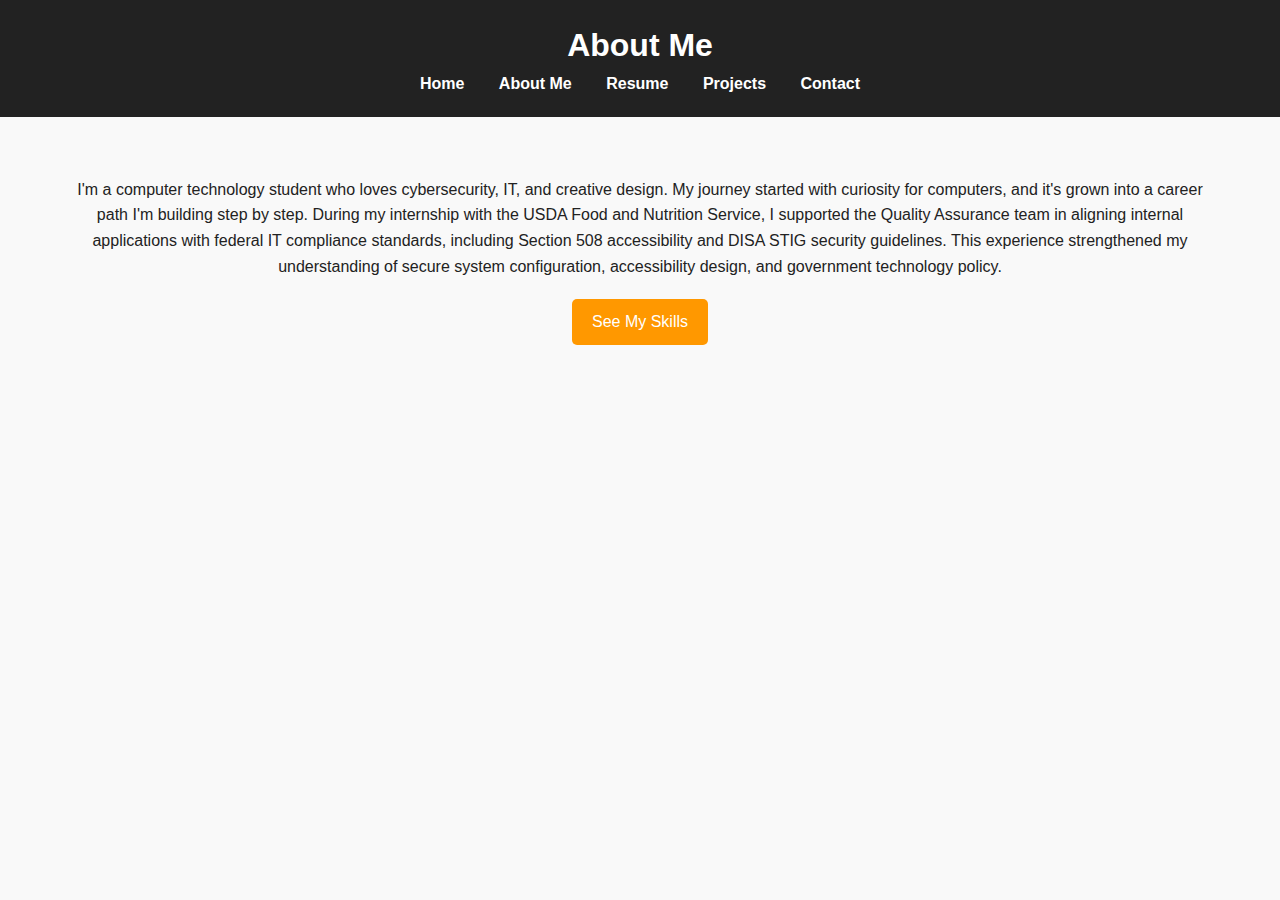
<file: about.html>
<!DOCTYPE html>
<html lang="en">
<head>
  <meta charset="UTF-8">
  <title>My portfolio</title>
  <link rel="stylesheet" href="style.css">
</head>
<body>
  <header>
    <h1>About Me</h1>
    <nav>
      <a href="index.html">Home</a>
      <a href="about.html">About Me</a>
      <a href="resume.html">Resume</a>
      <a href="projects.html">Projects</a>
      <a href="contact.html">Contact</a>
    </nav>
  </header>

  <section>
    <p>I'm a computer technology student who loves cybersecurity, IT, and creative design. My journey started with curiosity for computers, and it's grown into a career path I'm building step by step. During my internship with the USDA Food and Nutrition Service, I supported the Quality Assurance team in aligning internal applications with federal IT compliance standards, including Section 508 accessibility and DISA STIG security guidelines. This experience strengthened my understanding of secure system configuration, accessibility design, and government technology policy.</p>
    <a href="projects.html" class="button">See My Skills</a>
  </section>
</body>
</html>
</file>
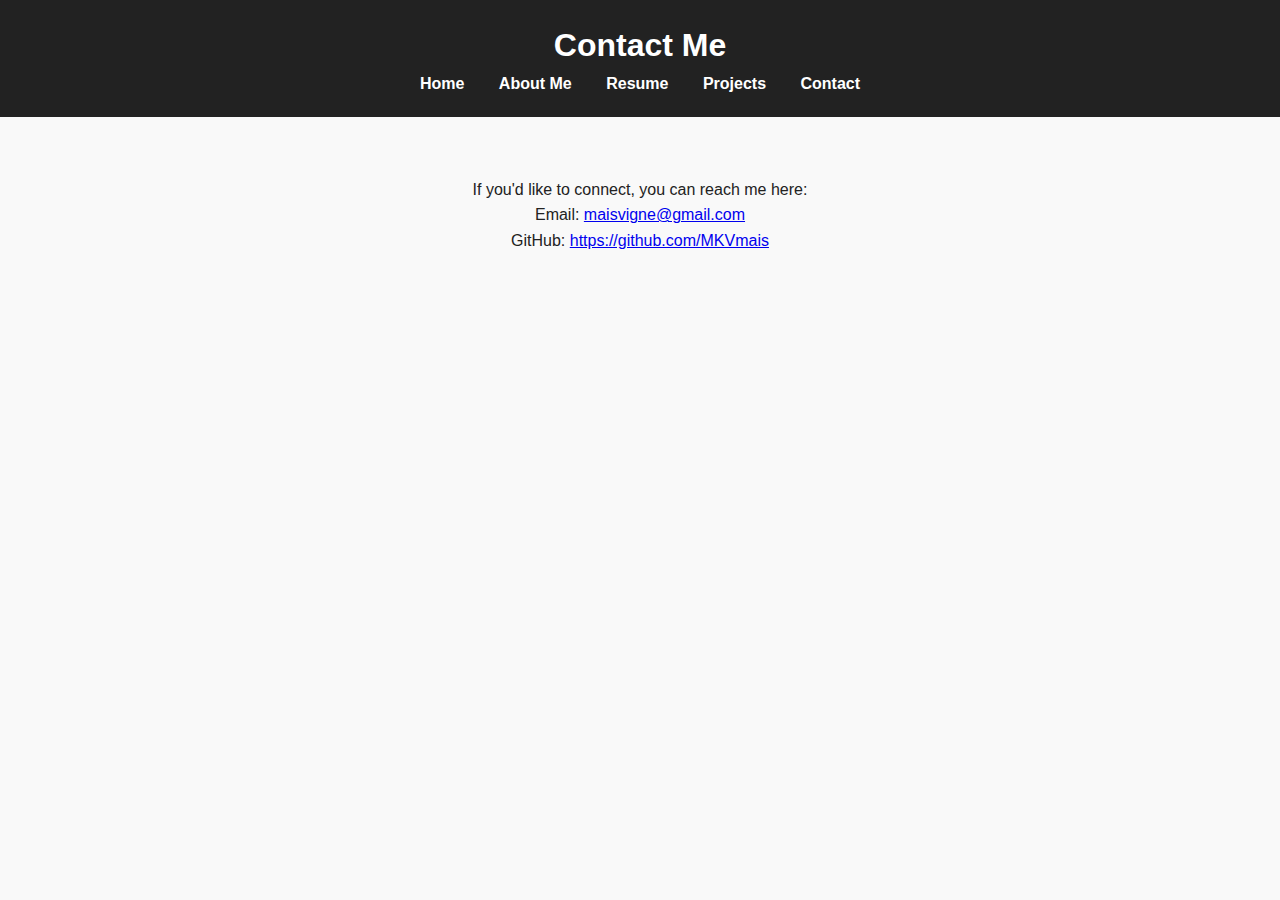
<file: contact.html>
<!DOCTYPE html>
<html lang="en">
<head>
  <meta charset="UTF-8">
  <title>My portfolio - Contact</title>
  <link rel="stylesheet" href="style.css">
</head>
<body>
  <header>
    <h1>Contact Me</h1>
    <nav>
      <a href="index.html">Home</a>
      <a href="about.html">About Me</a>
      <a href="resume.html">Resume</a>
      <a href="projects.html">Projects</a>
      <a href="contact.html">Contact</a>
    </nav>
  </header>

  <section>
    <p>If you'd like to connect, you can reach me here:</p>
    <p>Email: <a href="maisvigne@gmail.com">maisvigne@gmail.com</a></p>
    <p>GitHub: <a href="https://github.com/MKVmais" target="_blank">https://github.com/MKVmais</a></p>
   <!-- <p>LinkedIn: <a href="https://linkedin.com/in/yourusername" target="_blank">linkedin.com/in/yourusername</a></p>-->
  </section>
</body>
</html>
</file>
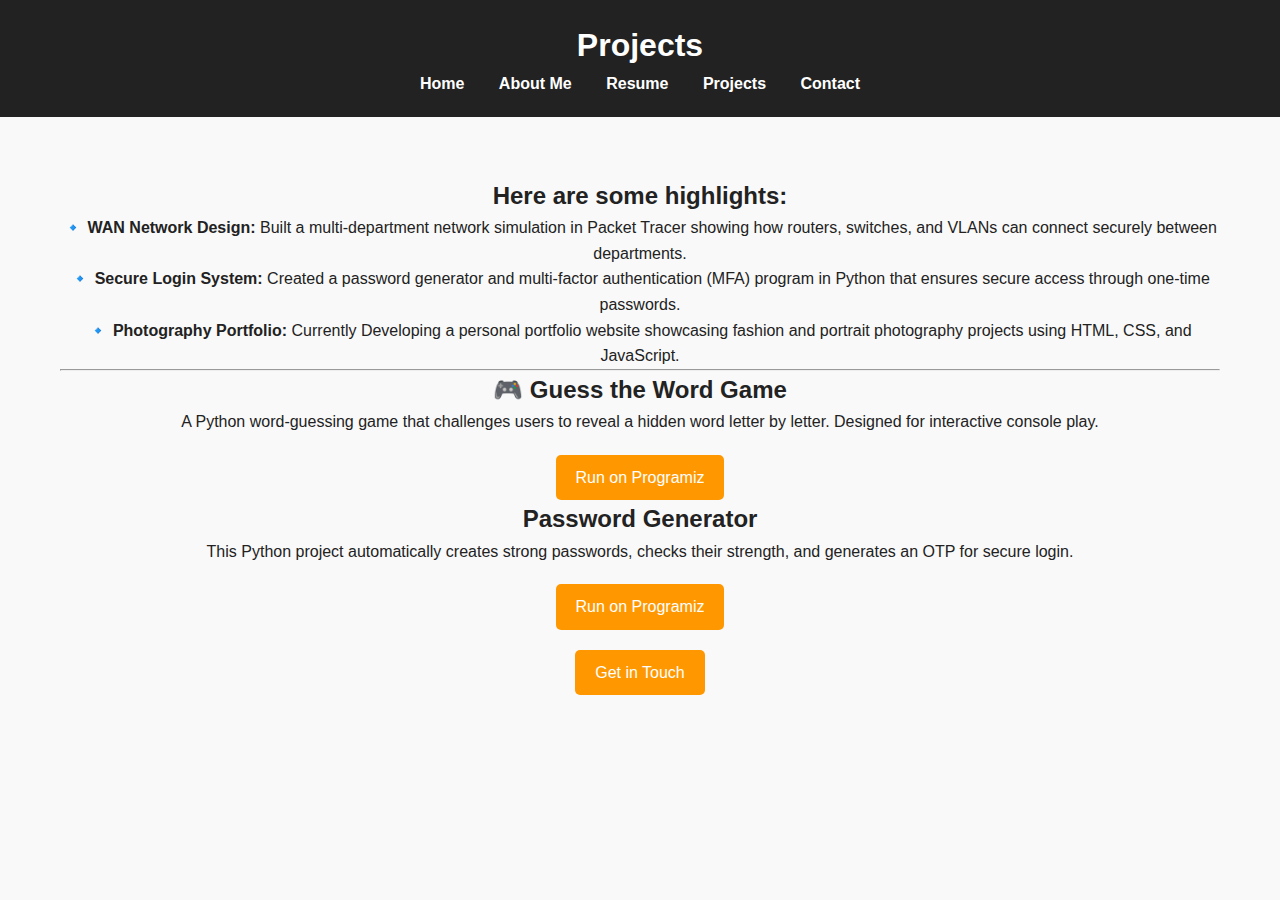
<file: projects.html>
<!DOCTYPE html>
<html lang="en">
<head>
  <meta charset="UTF-8">
  <title>My portfolio - Projects</title>
  <link rel="stylesheet" href="style.css">
</head>
<body>
  <header>
    <h1>Projects</h1>
    <nav>
      <a href="index.html">Home</a>
      <a href="about.html">About Me</a>
      <a href="resume.html">Resume</a>
      <a href="projects.html" class="active">Projects</a>
      <a href="contact.html">Contact</a>
    </nav>
  </header>

  <section class="section">
    <h2>Here are some highlights:</h2>

    <p>🔹 <strong>WAN Network Design:</strong> Built a multi-department network simulation in Packet Tracer showing how routers, switches, and VLANs can connect securely between departments.</p>

    <p>🔹 <strong>Secure Login System:</strong> Created a password generator and multi-factor authentication (MFA) program in Python that ensures secure access through one-time passwords.</p>

    <p>🔹 <strong>Photography Portfolio:</strong> Currently Developing a personal portfolio website showcasing fashion and portrait photography projects using HTML, CSS, and JavaScript.</p>

    <hr>

    <!-- Project Cards -->
    

    <div class="card">
      <h2>🎮 Guess the Word Game</h2>
      <p>A Python word-guessing game that challenges users to reveal a hidden word letter by letter. Designed for interactive console play.</p>
      <p>
        <a href="https://www.programiz.com/online-compiler/6MSVSFEo1n7Dd" target="_blank" class="button">Run on Programiz</a>
      </p>
    </div>


    <div class="card">
      <h2>Password Generator</h2>
      <p>This Python project automatically creates strong passwords, checks their strength, and generates an OTP for secure login.</p>
      <p>
        <a href="https://www.programiz.com/online-compiler/1xl1lnN03rfoM" target="_blank" class="button">Run on Programiz</a>
      </p>
    </div>


    <a href="contact.html" class="button">Get in Touch</a>
  </section>
</body>
</html>
</file>
<file: style.css>
/* Global Reset */
* {
  margin: 0;
  padding: 0;
  box-sizing: border-box;
}

body {
  font-family: "Helvetica Neue", Arial, sans-serif;
  line-height: 1.6;
  background: #f9f9f9;
  color: #222;
  animation: fadeIn 1.5s ease;
}

header {
  background: #222;
  color: #fff;
  padding: 20px;
  text-align: center;
}

nav a {
  color: #fff;
  margin: 0 15px;
  text-decoration: none;
  font-weight: bold;
  transition: color 0.3s;
}

nav a:hover {
  color: #ff9800;
}

/* Story Sections */
section {
  padding: 60px;
  text-align: center;
}

/* Images with filter effects */
img {
  max-width: 300px;
  border-radius: 10px;
  filter: grayscale(70%);
  transition: filter 0.5s, transform 0.5s;
}

img:hover {
  filter: grayscale(0%);
  transform: scale(1.05);
}

/* Buttons */
.button {
  display: inline-block;
  margin-top: 20px;
  padding: 10px 20px;
  background: #ff9800;
  color: #fff;
  text-decoration: none;
  border-radius: 5px;
  transition: background 0.3s;
}

.button:hover {
  background: #e68900;
}

/* Animations */
@keyframes fadeIn {
  from { opacity: 0; }
  to { opacity: 1; }
}



.hidden { display: none; }

#chatbot-container {
  position: fixed;
  bottom: 20px;
  right: 20px;
  font-family: Arial, sans-serif;
}

#chatbox {
  width: 250px;
  height: 300px;
  background: #fff;
  border: 1px solid #ccc;
  padding: 10px;
  overflow-y: auto;
  margin-top: 10px;
  box-shadow: 0px 0px 10px rgba(0,0,0,0.2);
}

#chat-log {
  height: 200px;
  overflow-y: auto;
  margin-bottom: 10px;
  font-size: 14px;
}
</file>
